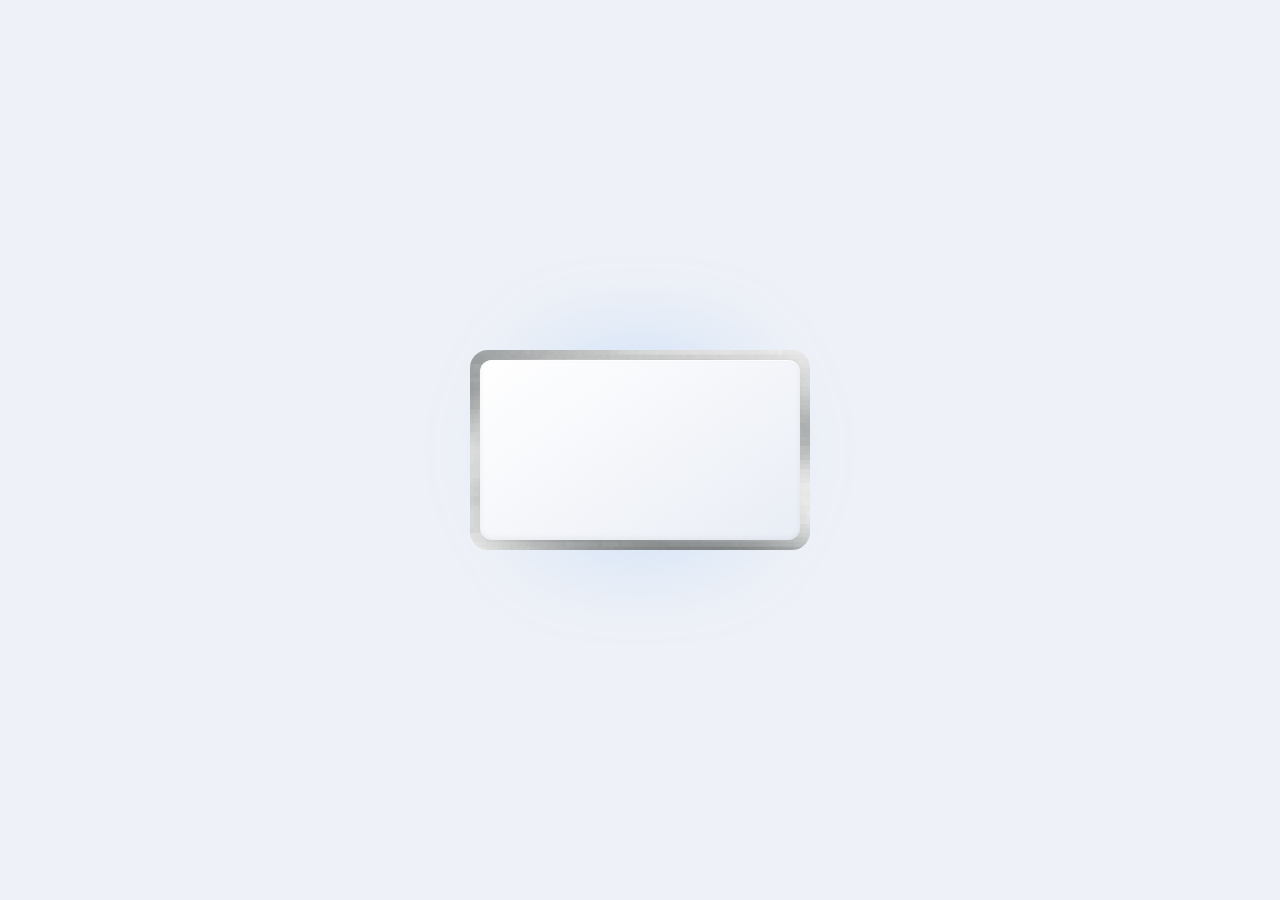
<file: pixel-card-thing.html>
<!DOCTYPE html>
<html lang="en">
<head>

<style>
body{
    margin:0;
    height:100vh;
    display:flex;
    justify-content:center;
    align-items:center;
    background:#eef1f7;
}

/* glow */
.card-wrap{
    position:relative;
}

.card-wrap::before{
    content:"";
    position:absolute;
    inset:-40px;
    background:radial-gradient(circle, rgba(120,180,255,0.35), transparent 70%);
    filter:blur(30px);
    animation:pulse 3s ease-in-out infinite;
    z-index:0;
}

/* frame */
.card{
    position:relative;
    width:340px;
    height:200px;
    border-radius:18px;

    background:url("txtr-metal.png");
    background-size:100% 100%;
    background-repeat:no-repeat;

    padding:10px; /* thickness adjustment */
    box-sizing:border-box;

    z-index:1;
}

/* card inner */
.card-inner{
    width:100%;
    height:100%;
    border-radius:12px;

    background:linear-gradient(145deg,#ffffff,#e9edf5);

    box-shadow:
        inset 0 1px 0 rgba(255,255,255,0.8),
        inset 0 -2px 6px rgba(0,0,0,0.05);
}

/* glow animation */
@keyframes pulse{
    0%,100%{
        transform:scale(1);
        opacity:0.5;
    }
    50%{
        transform:scale(1.05);
        opacity:1;
    }
}
</style>
</head>

<body>

<div class="card-wrap">
    <div class="card">
        <div class="card-inner"></div>
    </div>
</div>

</body>
</html>
</file>
